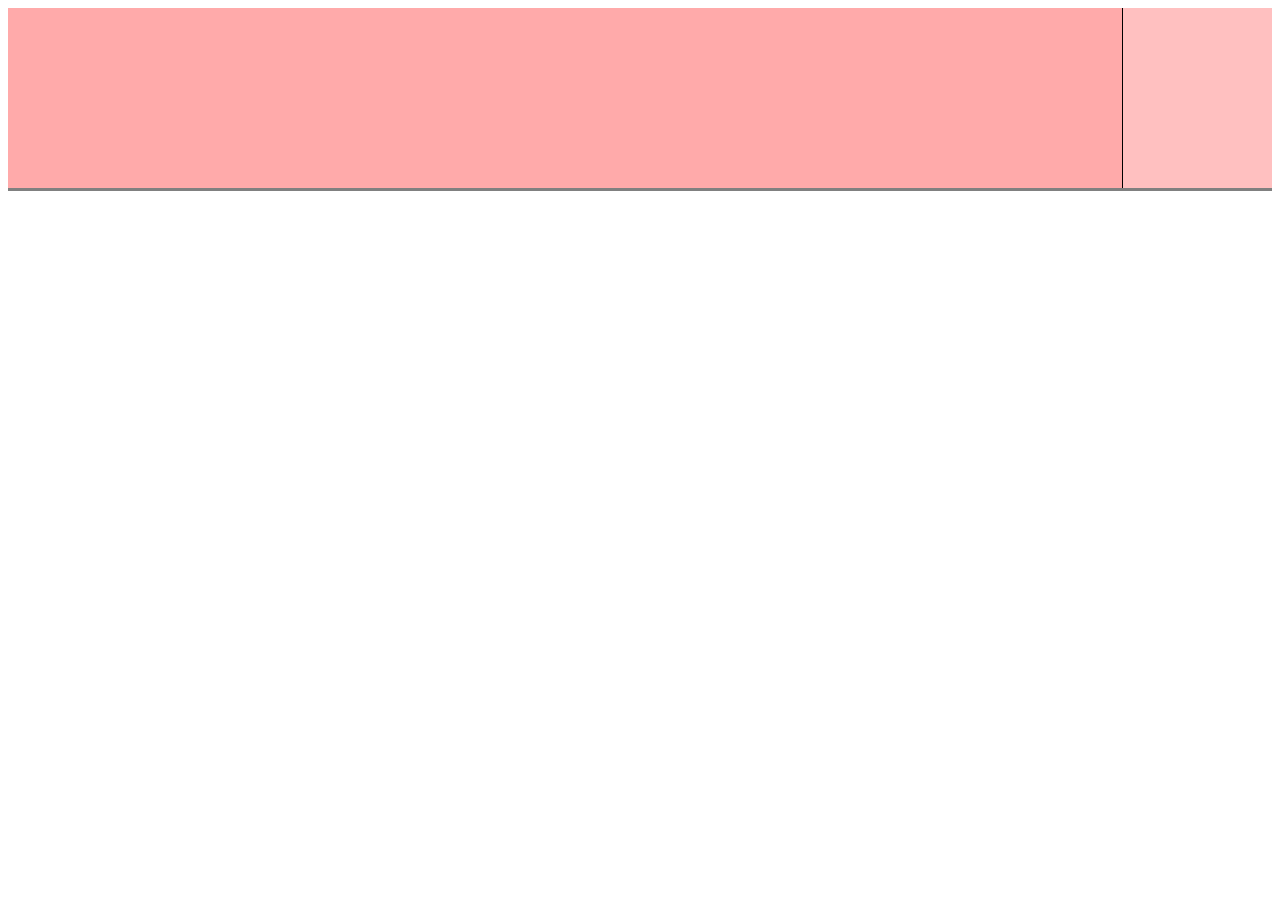
<file: index-sankou.html>
<!DOCTYPE html>
<html lang="ja">

<head>
    <meta charset="UTF-8">
    <title>Popup</title>
    <!--<link rel="stylesheet" href="style.css">-->
</head>

<body>

    <ul style="width:100%; background-color:grey; list-style-type:none;padding:0; margin:0;">
        <li style="background-color:#ffaaaa;  border-bottom:3px solid grey; height:180px;">
            <div style="float:left; width:calc(100% - 150px); padding:20px; box-sizing:border-box">


                <div style="font-size:12px; color:white;">
                </div>
                <div style="font-size:25pt;">
                </div>
                <div style="font-size:20pt;">
                </div>
                <div style="font-size:15pt; text-align:right;">
                </div>
            </div>
            <div style="display:table; width:150px; border-left:1px solid black; background-color:#ffc0c0; height:100%;box-sizing:border-box">
            </div>
        </li>
    </ul>
    <script src="https://ajax.googleapis.com/ajax/libs/jquery/2.1.4/jquery.min.js"></script>
</body>

</html>
</file>
<file: style.css>
@charset "UTF-8";
@import url("https://fonts.googleapis.com/earlyaccess/notosansjapanese.css");

/* ------------------------------
Normalize
------------------------------ */


/*! normalize.css v8.0.0 | MIT License | github.com/necolas/normalize.css */

body {
    margin: 0;
}

hr {
    -webkit-box-sizing: content-box;
    box-sizing: content-box;
    height: 0;
    overflow: visible;
}

pre {
    font-family: monospace, monospace;
    font-size: 1em;
}

a {
    background-color: transparent;
}

abbr[title] {
    border-bottom: none;
    text-decoration: underline;
    text-decoration: underline dotted;
}

b,
strong {
    font-weight: bolder;
}

code,
kbd,
samp {
    font-family: monospace, monospace;
    font-size: 1em;
}

small {
    font-size: 80%;
}

sub,
sup {
    font-size: 75%;
    line-height: 0;
    position: relative;
    vertical-align: baseline;
}

sub {
    bottom: -.25em;
}

sup {
    top: -.5em;
}

img {
    border-style: none;
}

button,
input,
optgroup,
select,
textarea {
    font-family: inherit;
    font-size: 100%;
    line-height: 1.15;
    margin: 0;
}

button,
input {
    overflow: visible;
}

button,
select {
    text-transform: none;
}

[type=button],
[type=reset],
[type=submit],
button {
    -webkit-appearance: button;
}

[type=button]::-moz-focus-inner,
[type=reset]::-moz-focus-inner,
[type=submit]::-moz-focus-inner,
button::-moz-focus-inner {
    border-style: none;
    padding: 0;
}

[type=button]:-moz-focusring,
[type=reset]:-moz-focusring,
[type=submit]:-moz-focusring,
button:-moz-focusring {
    outline: 1px dotted ButtonText;
}

fieldset {
    padding: .35em .75em .625em;
}

legend {
    -webkit-box-sizing: border-box;
    box-sizing: border-box;
    color: inherit;
    display: table;
    max-width: 100%;
    padding: 0;
    white-space: normal;
}

progress {
    vertical-align: baseline;
}

textarea {
    overflow: auto;
}

[type=checkbox],
[type=radio] {
    -webkit-box-sizing: border-box;
    box-sizing: border-box;
    padding: 0;
}

[type=number]::-webkit-inner-spin-button,
[type=number]::-webkit-outer-spin-button {
    height: auto;
}

[type=search] {
    -webkit-appearance: textfield;
    outline-offset: -2px;
}

[type=search]::-webkit-search-decoration {
    -webkit-appearance: none;
}

::-webkit-file-upload-button {
    -webkit-appearance: button;
    font: inherit;
}

details {
    display: block;
}

summary {
    display: list-item;
}

template {
    display: none;
}

[hidden] {
    display: none;
}


/* ------------------------------
Reset
------------------------------ */

*,
::before,
::after {
    -webkit-box-sizing: border-box;
    box-sizing: border-box;
}

header,
nav,
main,
footer {
    width: 100%;
    display: block;
}

ul,
li {
    list-style-type: none;
}

p,
h1,
h2,
h3,
h4,
h5,
h6,
ul,
dl,
dt,
dd {
    margin: 0;
    padding: 0;
}

button,
button::before,
button::after {
    border: 0;
    outline: 0;
}

:focus {
    outline: 0;
}

small {
    font-size: inherit;
}

iframe {
    outline: none;
    border: none;
    background-color: transparent;
}

button {
    display: block;
    margin: 0;
    padding: 0;
    background: transparent;
}

select {
    border: none;
}

em {
    font-style: normal;
}


/* ------------------------------
Base
------------------------------ */

html {
    font-family: "Noto Sans Japanese", "游ゴシック Medium", "游ゴシック体", "Yu Gothic Medium", YuGothic, "ヒラギノ角ゴ ProN", "Hiragino Kaku Gothic ProN", "メイリオ", Meiryo, "ＭＳ Ｐゴシック", "MS PGothic", sans-serif;
    line-height: 1.75;
    color: #333;
    -webkit-font-smoothing: antialiased;
    -webkit-text-size-adjust: 100%;
    -ms-text-size-adjust: 100%;
    overflow-x: hidden;
    font-size: 14px;
    font-size: 1.4rem;
}

img {
    vertical-align: top;
}

a {
    color: #333;
}


/* ------------------------------
Contents
------------------------------ */


/* list */

.list {
    padding: 1em;
}

.list__item {
    display: flex;
    justify-content: space-between;
    align-items: center;
    background-color: rgba(255, 170, 172, 0.5);
    position: relative;
    padding: 1em;
}

.list__item:not(:last-child) {
    margin-bottom: 2em;
}

.list__item::after {
    content: '';
    position: absolute;
    bottom: -1em;
    left: 0;
    width: 100%;
    height: 1px;
    background-color: #999;
}

.list__text {
    display: table;
}

.list__time {
    margin-bottom: 0.5em;
    font-size: 14px;
}

.list__visitor {
    line-height: 1.25;
    letter-spacing: 0.03em;
    border-bottom: 1px dashed #444;
    margin-bottom: 0.5em;
    padding-bottom: 0.75em;
}

.list__visitorCompany {
    font-size: 32px;
}

.list__visitorName {
    font-size: 24px;
}

.list__staff {
    font-size: 14px;
}

.list__button {
    width: 150px;
    height: 150px;
    background-color: rgba(0, 0, 0, 0.15);
    position: relative;
    transition: 0.25s ease-in-out;
    cursor: pointer;
}

.list__button:hover {
    border-radius: 10px;
    background-color: rgba(0, 0, 0, 0.25);
}

.list__buttonText {
    position: absolute;
    top: 50%;
    left: 0;
    transform: translateY(-50%);
    width: 100%;
    text-align: center;
    font-size: 20px;
}


/* ------------------------------
Utility
------------------------------ */

.u-c-white {
    color: white;
}
</file>
